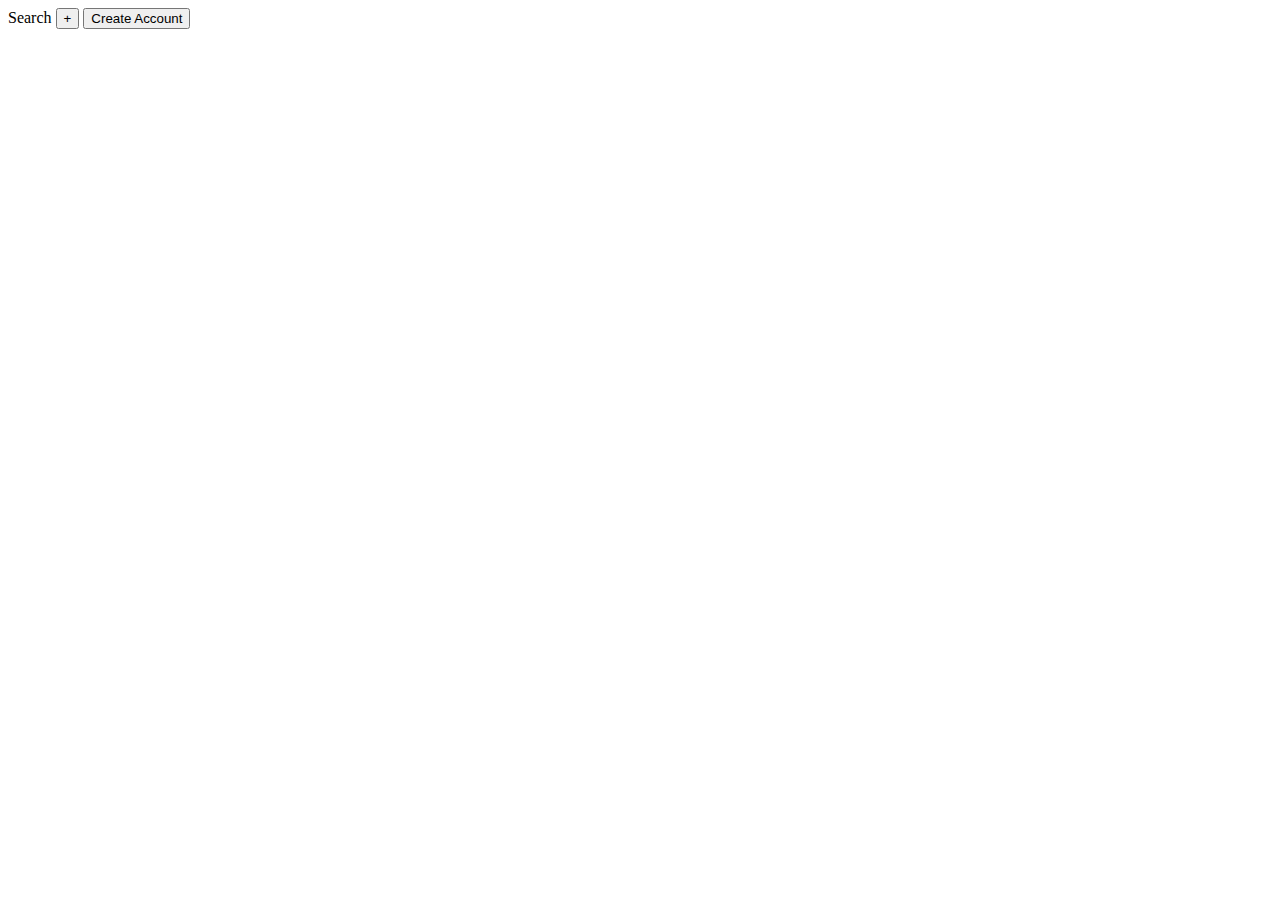
<file: button.html>
<!DOCTYPE html>
<html lang="en">
<head>
    <meta charset="UTF-8">
    <meta http-equiv="X-UA-Compatible" content="IE=edge">
    <meta name="viewport" content="width=device-width, initial-scale=1.0">
    <title>Document</title>
    <link rel="stylesheet" href="C:\Users\Natalia\Desktop\Tareas\stylebutton.css>
</head>
<body>
    <button class="buttonsearch">Search</button>
    <button class="buttonmas">+</button>
    <button class="buttonca">Create Account</button>
</body>
</html>
</file>
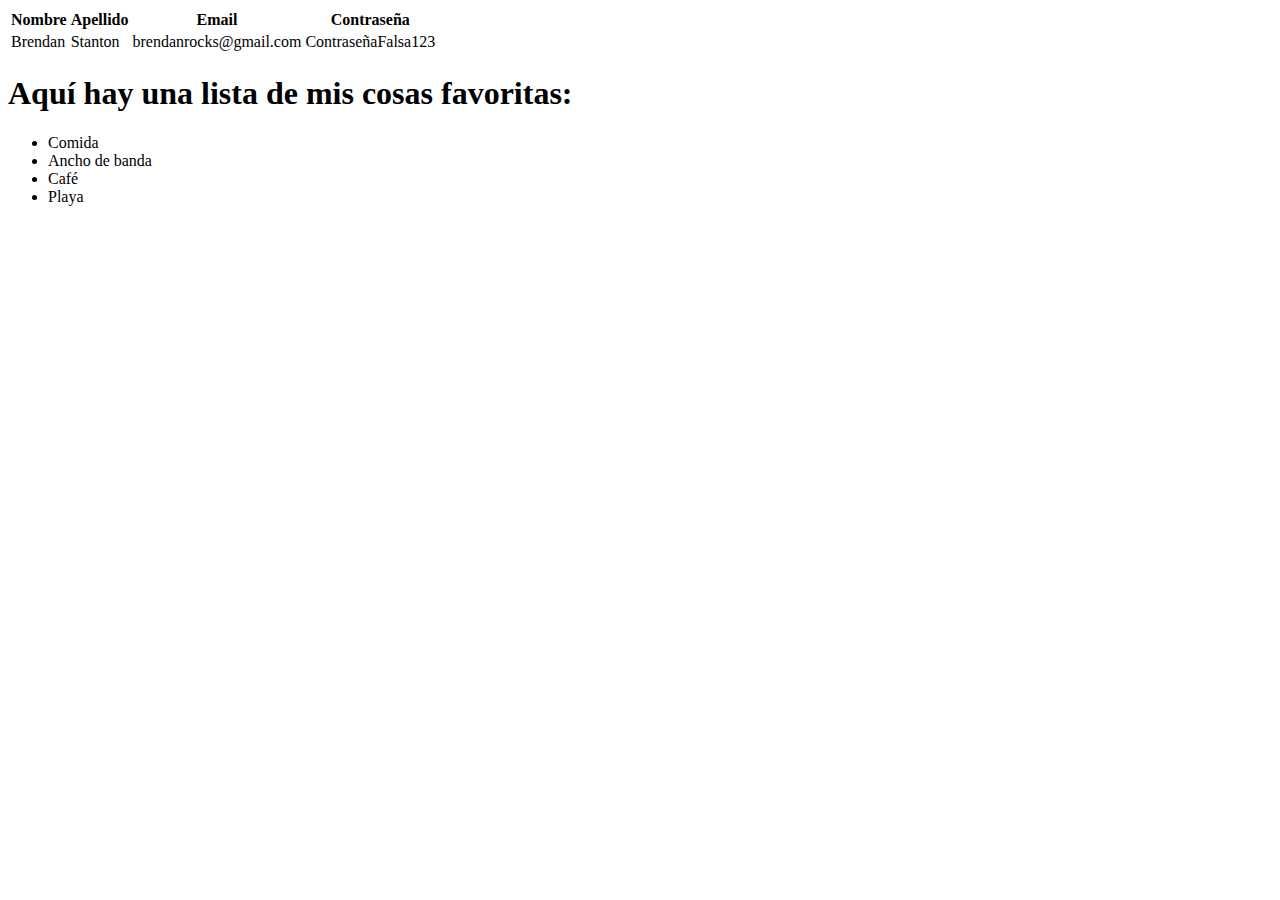
<file: corregirsangrias2.html>
<!DOCTYPE html>
<html>
    <head>
        <title>Básico II</title>
    </head>
    <body>
        <table> 
            <thead>
                <tr>
                    <th>Nombre</th>
                    <th>Apellido</th>
                    <th>Email</th>
                    <th>Contraseña</th>
                </tr>
            </thead>
            <tbody>
                <tr>
                    <td>Brendan</td>
                    <td>Stanton</td>
                    <td>brendanrocks@gmail.com</td>
                    <td> ContraseñaFalsa123</td>
                </tr>
            </tbody>
        </table>
        <h1>Aquí hay una lista de mis cosas favoritas:</h1>
        <ul>
            <li>Comida</li>
            <li>Ancho de banda</li>
            <li>Café</li>
            <li>Playa</li>
        </ul>
    </body>
</html>
</file>
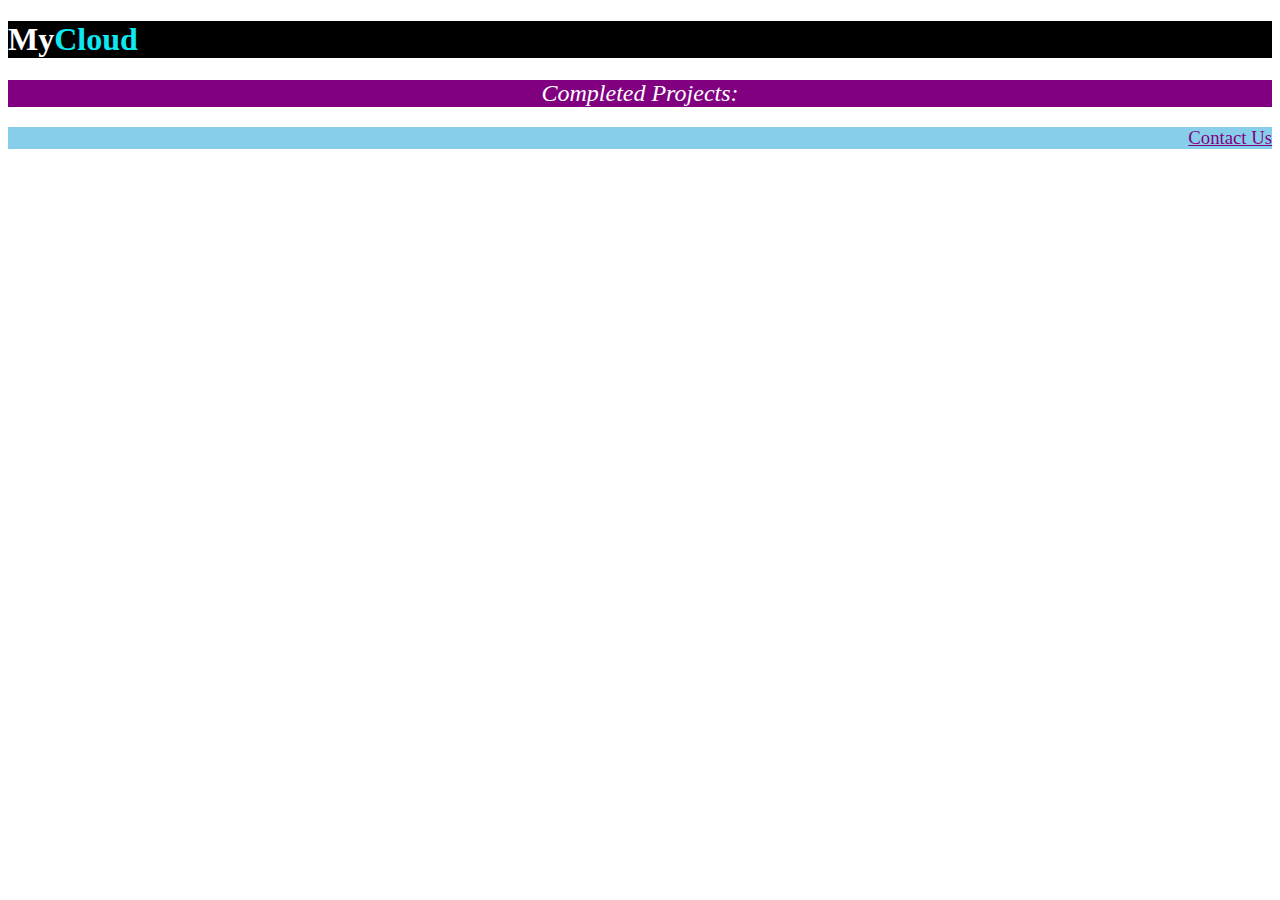
<file: estilo.html>
<!DOCTYPE html>
<html lang="en">
<head>
    <meta charset="UTF-8">
    <meta http-equiv="X-UA-Compatible" content="IE=edge">
    <meta name="viewport" content="width=device-width, initial-scale=1.0">
    <title>Document</title>
    <style>
        h1 {
            background-color: black;
            font-family: cursive;
            color: white;
            text-align: left;
            font-weight: bold;
        }
        h2 {
            background-color: purple;
            font-family: cursive;
            font-style: italic;
            color: white;
            text-align: center;
            font-weight: normal;
        }
        h3 {
            background-color: skyblue;
            font-family: cursive;
            color: purple;
            text-align: right;
            font-weight: normal;
            text-decoration: underline;
        }
    </style>
</head>
<body>
    <h1>My<span style="color: rgb(15, 232, 240);">Cloud</span></h1>
    <h2>Completed Projects:</h2>
    <h3>Contact Us</h3>
</body>
</html>
</file>
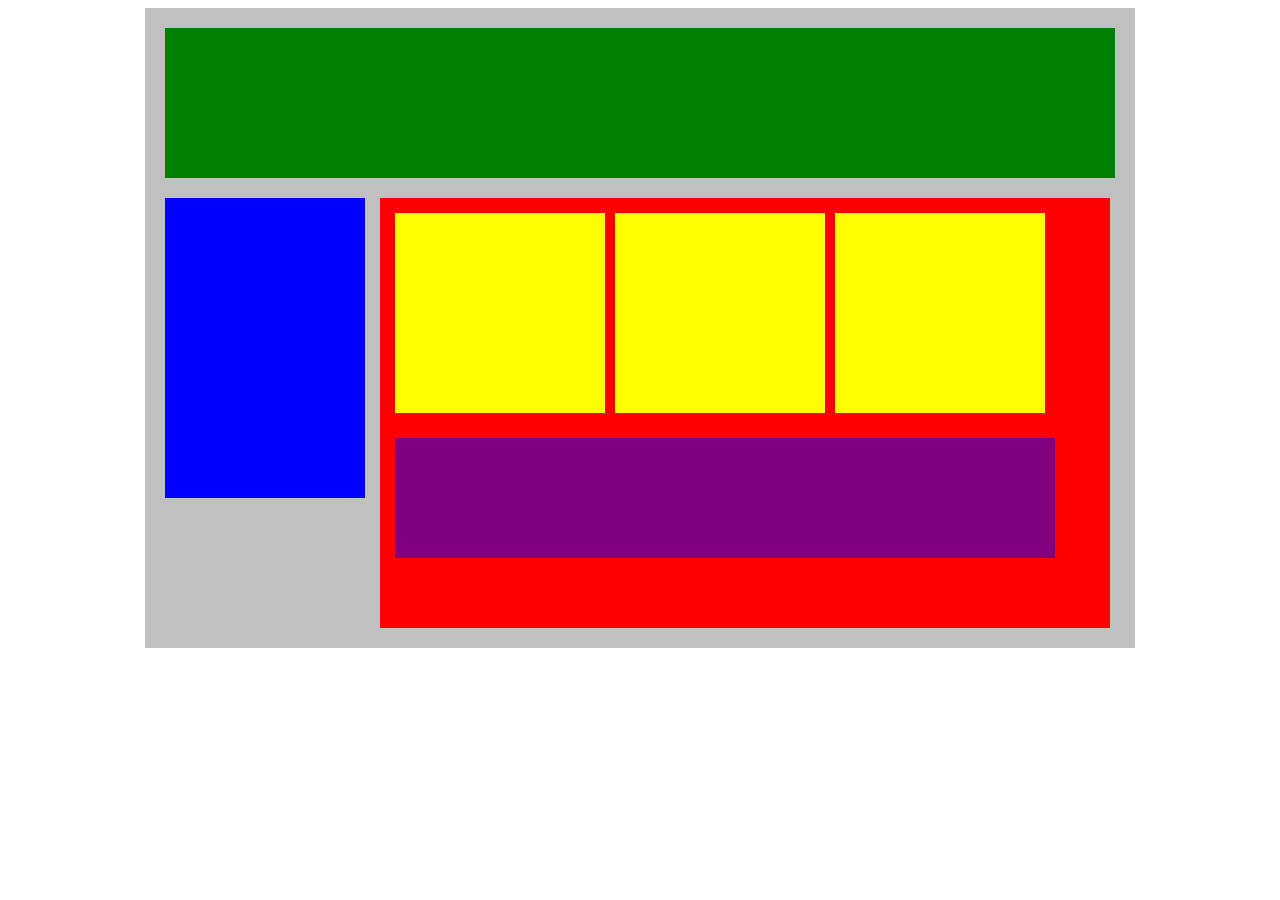
<file: flexionarbloques.html>
<!DOCTYPE html>
<html lang="en">
<head>
    <title>Posición de práctica</title>
    <link rel="stylesheet" type="text/css" href="styleflexbloques.css">
</head>
<body>
    <div class="container">
        <div class="top-nav"></div>
        <div class="row">
            <div class="side-nav"></div>
            <div class="main">
                <div class="row">
                    <div class="sub-content"></div>
                    <div class="sub-content"></div>
                    <div class="sub-content"></div>
                </div>
                <div id="advertisement"></div>
            </div>
        </div>
    </div>
</body>
</html>
</file>
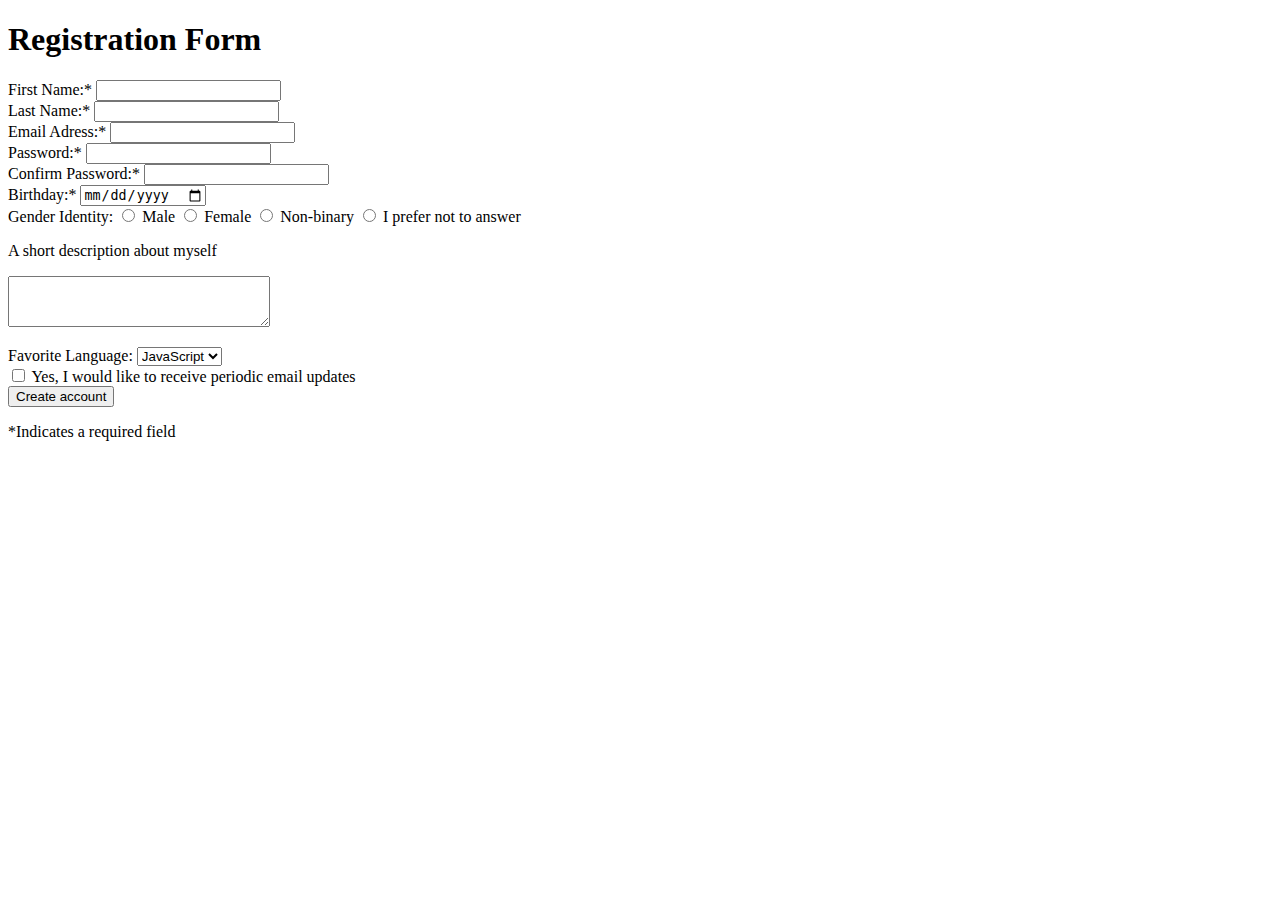
<file: formularioregistro.html>
<!DOCTYPE html>
<html lang="en">
<head>
    <meta charset="UTF-8">
    <meta http-equiv="X-UA-Compatible" content="IE=edge">
    <title>Document</title>
</head>
<body>
    <h1>Registration Form</h1>
    <form action="/process" method="post">
        <div>
            <label>First Name:*</label>
            <input type="text" name="firstname">
        </div>
        <div>
            <label>Last Name:*</label>
            <input type="text" name="lastname">
        </div>
        <div>
            <label>Email Adress:*</label>
            <input type="text" name="emailadress">
        </div>
        <div>
            <label>Password:*</label>
            <input type="password" name="password">
        </div>
        <div>
            <label>Confirm Password:*</label>
            <input type="password" name="confirmpassword">
        </div>
        <div>
            <label>Birthday:*</label>
            <input type="date" name="dob">
        </div>
        <div>
            <label>Gender Identity:</label>
            <input type="radio" name="male" value="bold"> Male
            <input type="radio" name="male" value="bold"> Female
            <input type="radio" name="nonbinary" value="bold"> Non-binary
            <input type="radio" name="iprefernottoanswer" value="bold"> I prefer not to answer 
        </div>
        <p>A short description about myself</p>
        <p><textarea name="comment" cols="30" rows="3"></textarea></p>
        <div>
            <label>Favorite Language:</label>
            <select name="snack">
                <option>JavaScript</option>
                <option>HTML</option>
                <option>Python</option>
                <option>CSS</option>
            </select>
        </div>
        <div>
            <input type="checkbox" name="accept" id="accept">
            <label>Yes, I would like to receive periodic email updates</label>
        </div>
        <input type="submit" value="Create account">
            <p>*Indicates a required field</p>
    </form>    
</body>
</html>
</file>
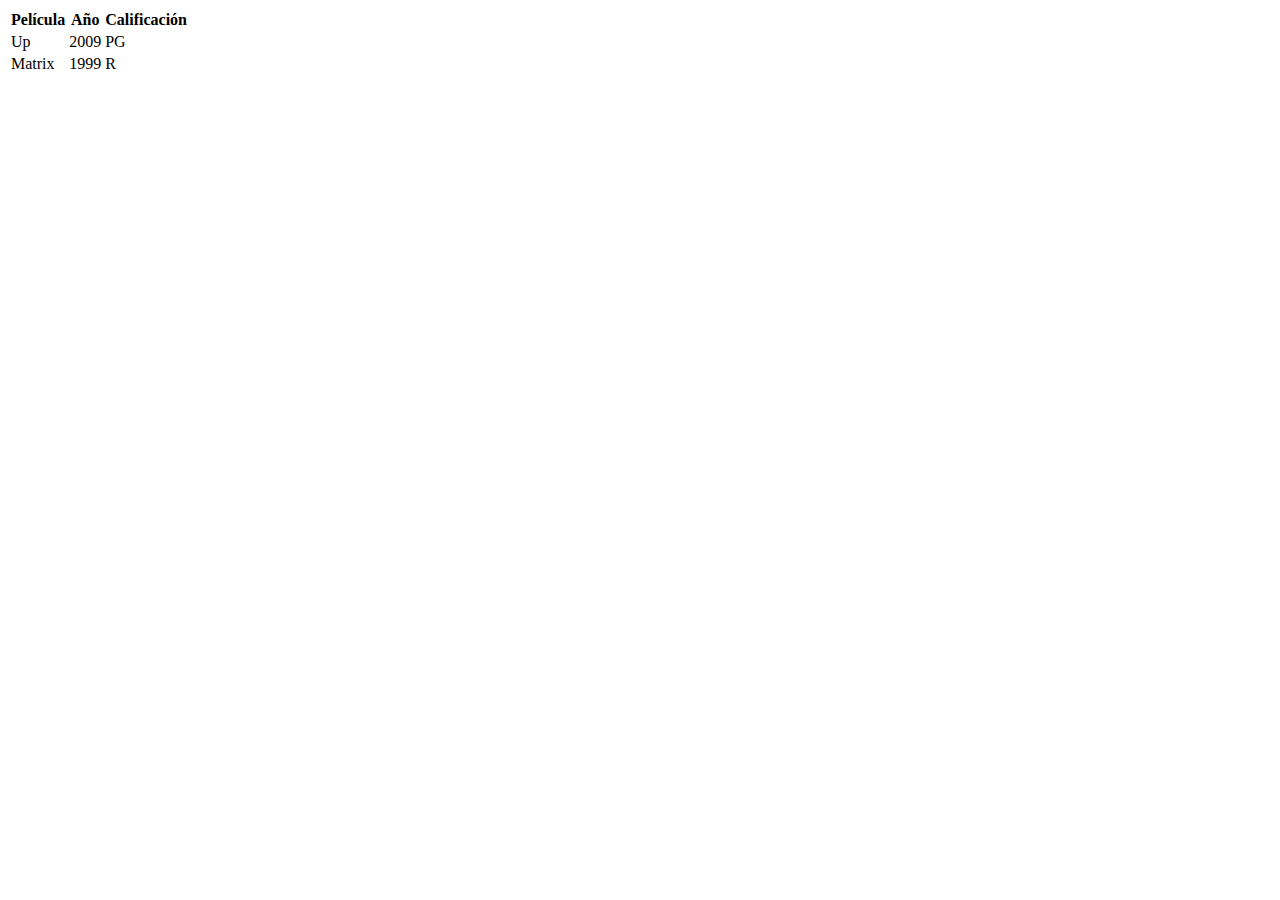
<file: hola_mundo.html>
<!DOCTYPE html>
<html lang="en">
<head>
    <meta charset="UTF-8">
    <meta http-equiv="X-UA-Compatible" content="IE=edge">
    <meta name="viewport" content="width=device-width, initial-scale=1.0">
    <title>Document</title>
</head>
<body>
    <table>
        <tr>
            <th>Película</th>
            <th>Año</th>
            <th>Calificación</th>
        </tr>
        <tr>
            <td>Up</td>
            <td>2009</td>
            <td>PG</td>
        </tr>
        <tr>
            <td>Matrix</td>
            <td>1999</td>
            <td>R</td>
        </tr>
    </table>
</body>
</html>
</file>
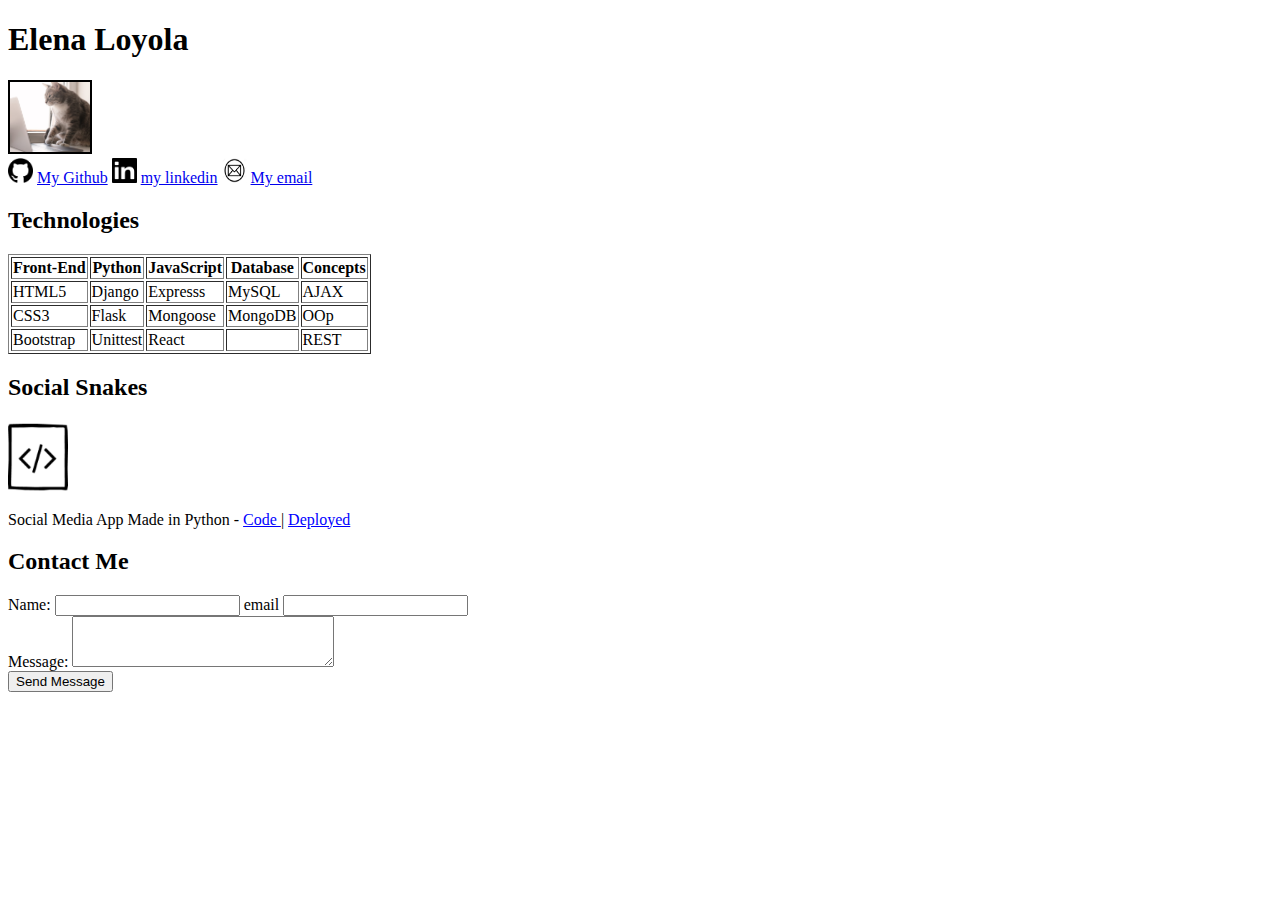
<file: portafolio.html>
<!DOCTYPE html>
<html lang="en">
<head>
    <meta charset="UTF-8">
    <meta http-equiv="X-UA-Compatible" content="IE=edge">
    <meta name="viewport" content="width=device-width, initial-scale=1.0">
    <title>Document</title>
</head>
<body>
    <h1>Elena Loyola</h1>
    <img src="gato.jpg" alt="image of programer" style="width:80px;height:70px; border: 2px solid black;">
    <div>
        <img src="iconogh.png" alt="icono github" style="width:25px;height:25px;"> 
        <a href="https://github.com/ElenaLoyola">My Github</a>
        <img src="38669.png" alt="Icono linkedin" style="width:25px;height:25px;">
        <a href="#">my linkedin</a>
        <img src="mail.webp" alt="icono email" style="width:25px;height:25px;">
        <a href="#">My email</a>
    </div>  
    <h2>Technologies</h2>
    <table border="1">
        <tbody>
            <tr>
                <th>Front-End</th>
                <th>Python</th>
                <th>JavaScript</th>
                <th>Database</th>
                <th>Concepts</th>
            </tr>
            <tr>
                <td>HTML5</td>
                <td>Django</td>
                <td>Expresss</td>
                <td>MySQL</td>
                <td>AJAX</td>
            </tr>
            <tr>
                <td>CSS3</td>
                <td>Flask</td>
                <td>Mongoose</td>
                <td>MongoDB</td>
                <td>OOp</td>
            </tr>
            <tr>
                <td>Bootstrap</td>
                <td>Unittest</td>
                <td>React</td>
                <td></td>
                <td>REST</td>
            </tr>
        </tbody>
    </table>
    <h2>Social Snakes</h2>
    <img src="snake.png" alt="icono" style="width:60px;height:70px">
    <p>Social Media App Made in Python - <span style="color: blue; text-decoration:underline">Code </span> | <span style="color: blue; text-decoration:underline">Deployed</span> </p>
    <h2>Contact Me</h2>
    <form action="/process" method="post"></form>
        <div>
            <label>Name:</label>
            <input type="text" name="name">
            <label>email</label>
            <input type="text" name="mail">
        </div>
        <div>
            <label>Message:</label>
            <textarea name="comment" cols="30" rows="3"></textarea>
        </div>
        <input type="submit" value="Send Message">
</body>
</html>
</file>
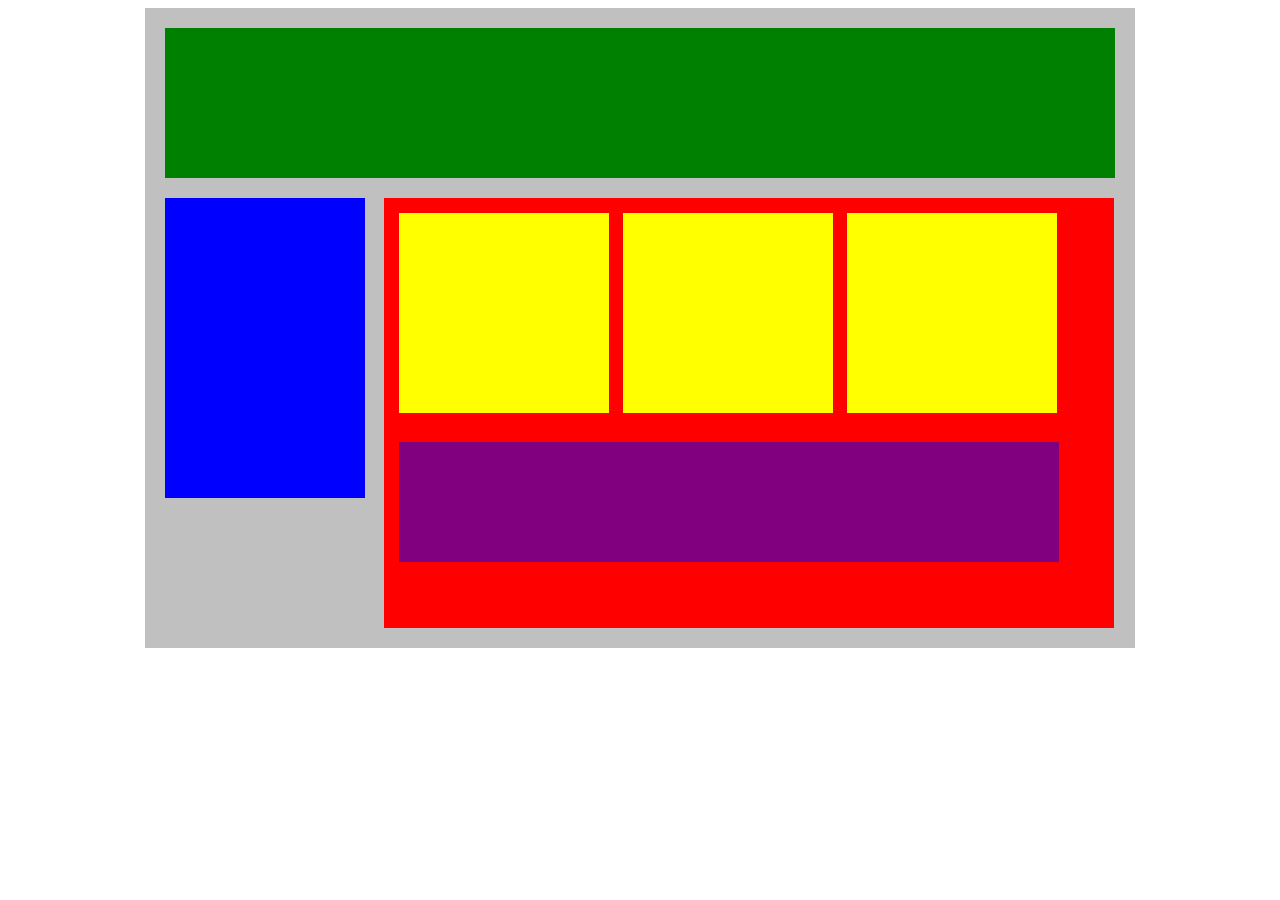
<file: trazandonuestrosbloques.html>
<!DOCTYPE html>
<html lang="en">
<head>
    <title>Posición de práctica</title>
    <link rel="stylesheet" type="text/css" href="stylebloques.css">
</head>
<body>
    <div class="container">
        <div class="top-nav"></div>
        <div class="side-nav"></div>
        <div class="main">
            <div class="sub-content"></div>
            <div class="sub-content"></div>
            <div class="sub-content"></div>
            <div id="advertisement"></div>
        </div>
    </div>
</body>
</html>
</file>
<file: styleflexbloques.css>
.container{
    width: 950px;
    background-color: silver;
    margin: 0px auto;
    padding: 20px;
}
.top-nav {
    height: 150px;
    background-color: green;
    margin-bottom: 20px;
}
.side-nav {
    height: 300px;
    width: 200px;
    background-color: blue;
    margin-right: 15px;
}
.main {
    height: 400px;
    width: 700px;
    background-color: red;
    padding: 15px;
}
.sub-content {
    height: 200px;
    width: 210px;
    background-color: yellow;
    margin-right: 10px;
}
#advertisement {
    height: 120px;
    width: 660px;
    background-color: purple;
    margin-top: 25px;
}
.row {
    display: flex;
}
</file>
<file: stylebloques.css>
.container{
    width: 950px;
    background-color: silver;
    margin: 0px auto;
    padding: 20px;
}
.top-nav {
    height: 150px;
    background-color: green;
    margin-bottom: 20px;
}
.side-nav {
    height: 300px;
    width: 200px;
    background-color: blue;
    display: inline-block;
    margin-right: 15px;
    vertical-align: top;
}
.main {
    height: 400px;
    width: 700px;
    background-color: red;
    display: inline-block;
    padding: 15px;
}
.sub-content {
    height: 200px;
    width: 210px;
    background-color: yellow;
    margin-right: 10px;
    display: inline-block;
}
#advertisement {
    height: 120px;
    width: 660px;
    background-color: purple;
    margin-top: 25px;
}
</file>
